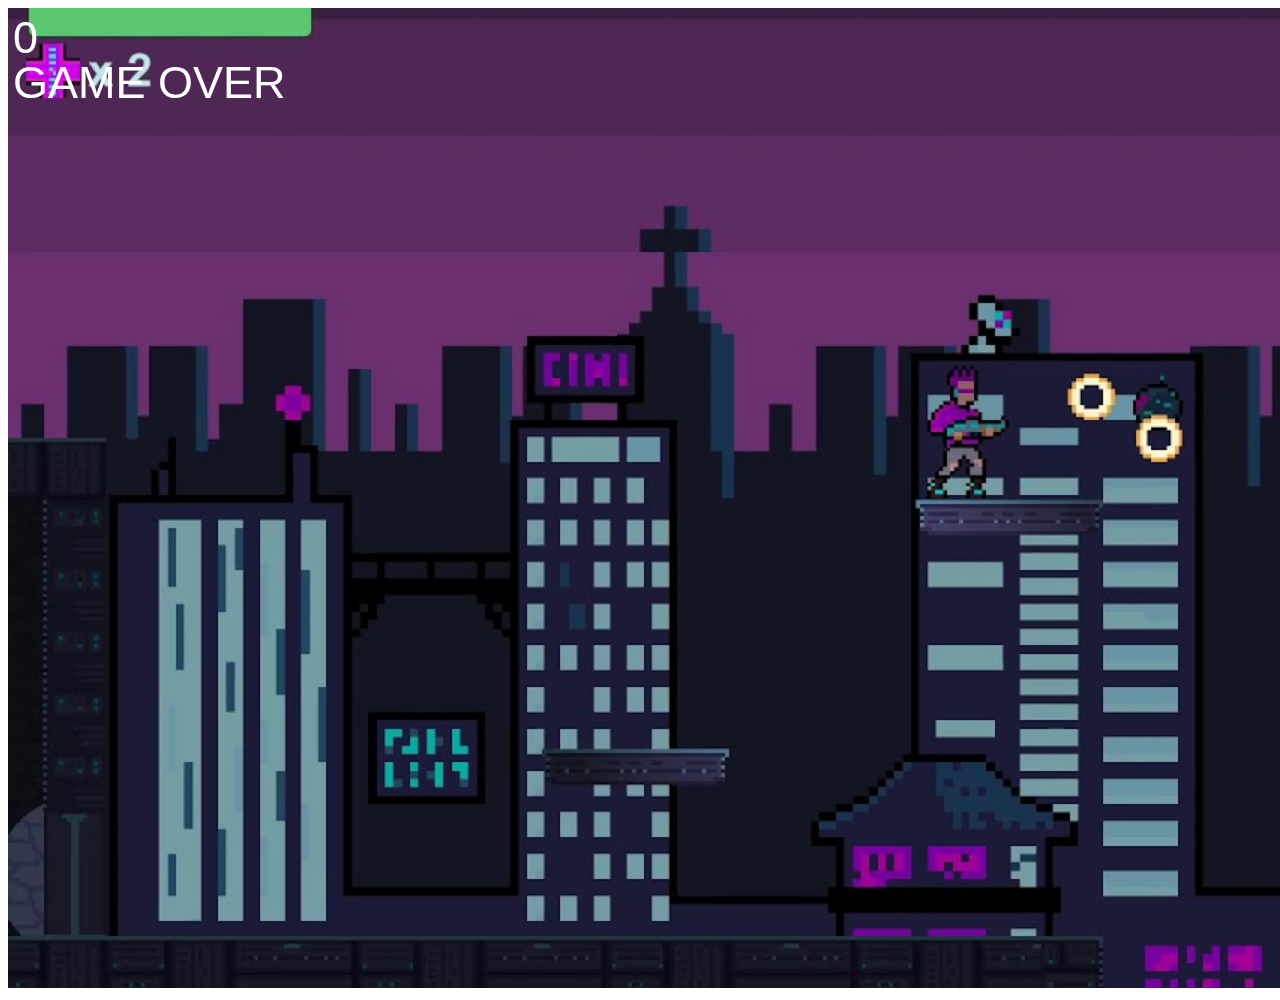
<file: cyberfly-main/cyberfly-main/cyberfly-main/TP2-2023/index.html>
<!DOCTYPE html>
<html>
    <head>
        <meta charset="UTF-8">
        <meta name="viewport", content="width=device-width, initial-scale=1.0">
        <title>CyberFly</title>
        <link rel="stylesheet" href="flappybird.css">
        <script src="flappybird.js"></script>
    </head>
    <body>
        <canvas id="board"></canvas>
    </body>
</html>
</file>
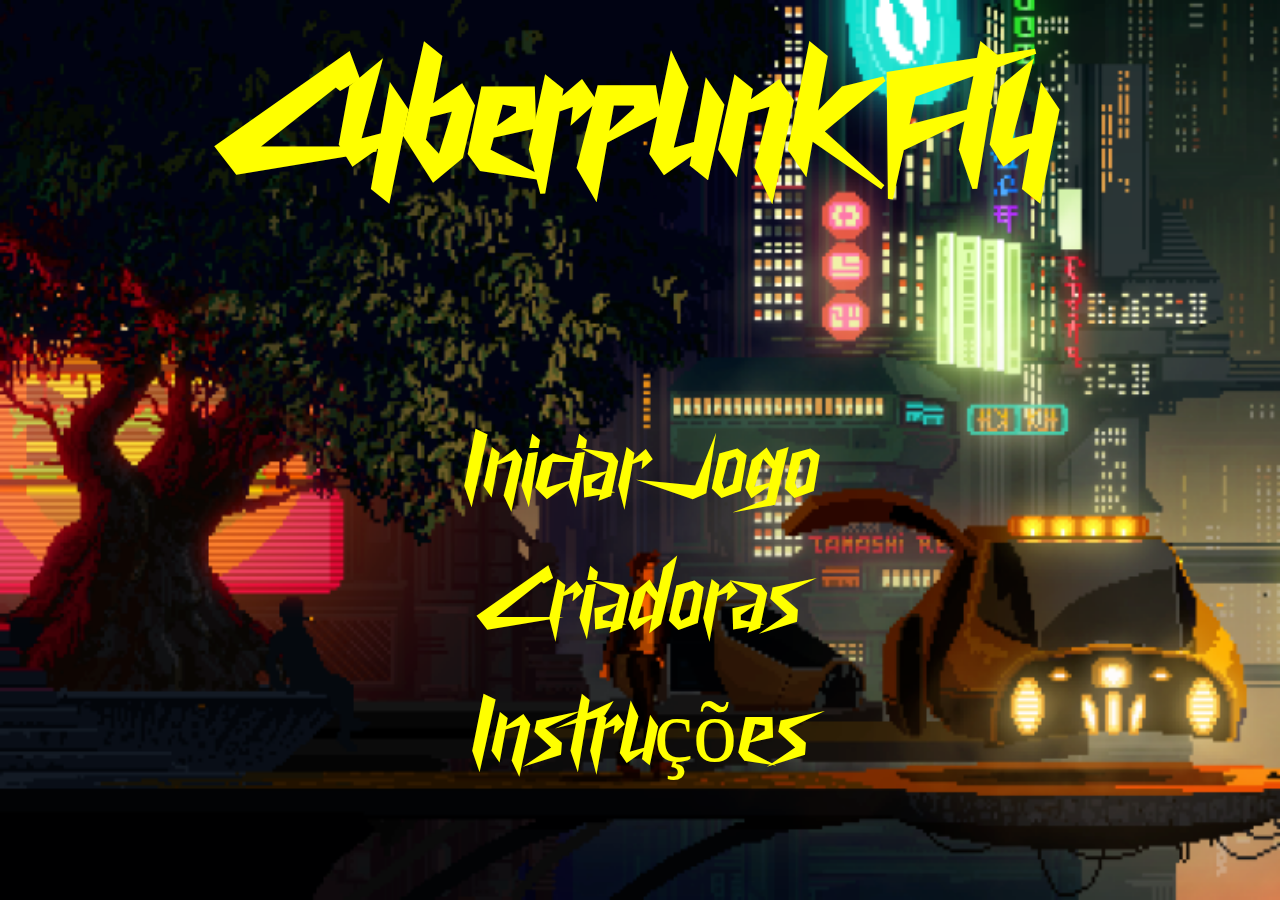
<file: cyberfly-main/cyberfly-main/cyberfly-main/TP2-2023/main.html>
<!DOCTYPE html>
<html lang="en">

<head>
    <meta charset="UTF-8">
    <meta http-equiv="X-UA-Compatible" content="IE=edge">
    <meta name="viewport" content="width=device-width, initial-scale=1.0">
    <title>CyberpunkFly</title>
    <link rel="stylesheet" href="style.css">
    <link rel="shortcut icon" href="imgs/gato-removebg-preview (2).png" type="image/x-icon">

</head>
<body>
    <nav>
        <h1>Cyberpunk Fly</h1>
    </nav>

    <div id="menu">
        <button class="botaof">
            <a href="index.html">iniciar jogo</a>
        </button>
        <br>
        <button class="botaof">
            <a href="criadoras.html">Criadoras</a>
        </button>
        <br>
        <button class="botaof" id="bmodal">
            Instruções
        </button>
    </div>

    <div class="modal">
        <header>
            <h2>Instruções</h2>
            <h2>Bem-vindo ao CyberFly</h2>
            <span class="fecha">x</span>
        </header>
        <div class="corpo">
           
            <p>Aqui vão algumas Instruções sobre como jogar nosso jogo:</p>
            <li>As teclas usadas para controlar a nave sao space ou key up (setinha)</li>
            <li>As regras são simples, você não deve tocar os pipes para conseguir uma grande pontuação</li>
            <li>A tematica é cyberpunk, mas é jogado simplesmente como um FlappyBird</li>
            <br>
             Espero que goste!
        </div>

    </div> 
    <script src="js.js">defer</script>
  <div id="mascara">

  </div>
</body>
</html>
</file>
<file: cyberfly-main/cyberfly-main/cyberfly-main/TP2-2023/flappybird.css>
@font-face {
    font-family: 'crystal';
    src: url('fontes/cyberfont.ttf') format('truetype');
}
body {
    font-family:crystal;
    text-align: center;
    background-size: cover;
    background-position: center;
    background-repeat: no-repeat;
}

#board {

    background-image: url(img/im.jpg);
    background-size: cover;
    background-position: center;
    background-repeat: no-repeat;
}
</file>
<file: cyberfly-main/cyberfly-main/cyberfly-main/TP2-2023/style.css>
@font-face {
    font-family: 'crystal';
    src: url('fontes/cyberfont.ttf') format('truetype');
}

@font-face {
    font-family: 'paragrafo';
    src: url('fontes/Merriweather-Bold.ttf') format('truetype');
}

body {
    background-image: url(imgs/pag.png);
    background-size: cover;
    background-position: center;
    background-repeat: no-repeat;
}

html,
body {
    min-height: 100%;
    padding: 0;
    margin: 0%;
    --cor-primaria: hsl(327, 62.7%, 85%);
    --cor-secundaria: hsl(327, 63%, 35%);
}
.botaof {
    display: inline-block;
    background-color: rgba(240, 248, 255, 0);
    text-transform: capitalize;
    font-size: 5em;
    padding-top: 11px;
    border: none;
}

#menu {
    position: relative;
    padding-left: 0%;
    margin-top:12em;
    display: flex;
    flex-direction: column;    
    padding-top: 1em;
    
}
.botaof {
    font-family: crystal;
    color:var(--cor-primaria);
    font-size: 5.5em;
    color: yellow;
}

a {
    text-decoration: none;
    color: inherit
}

 nav {
    display: flex;
    background-color: hsla(327, 63%, 35%, 0);
    height: 10em;
    padding-top: 3%;
    align-items: center;
    justify-content: center;
 }
 h1 {
    font-size: 10em;
    font-family: crystal;
    color: yellow ;
 }
 #inicio {
    color: white;
    background-color: rgba(137, 68, 194, 0.5);
    padding: 5em;
    opacity: 0.5;
    font-size: 120%;
    margin-right: 20%;
    margin-left: 20%;
    
 }
.modal {
    position: fixed;
    z-index: 10;
    width:50vw;
    height: 17vw;
    background-color: var(--cor-primaria);
    padding: 5em;
    margin-top: auto;
    border: 5px solid hsl(327, 62.7%, 85%);
    box-shadow: 4px 4px 8px black;
    border-radius: 5px;
    opacity: 0;
    transition: all 200ms ease-out;
}
.modal.visivel {
    opacity: 1;
    margin-left: 30%;
    transform: translate(-20%);
    top: 5em;
}
.modal > header {
    display: flex;
    font-family: crystal;
    font-size: 15px;
    justify-content: space-between;
    border-bottom: 1px solid var(--cor-primaria);
}
.modal > .corpo {
   padding-inline-start: 1em 0;
}

.modal > footer {
    display: flex;
    justify-content: space-between;
    border-bottom: 1px solid var(--cor-primaria);
    padding-top:12em;
}

span.fecha {
    background-color: var(--cor-secundaria);
    border-radius: 50%;
    display: flex;
    width: 1.25em;
    height: 1.25em;
    justify-content: center;
    align-items: center;
    cursor: pointer;
}
#mascara {
    position: fixed;
    left: 0;
    top: 0;
    right: 0;
    bottom: 0;
    background-color: var(--cor-secundaria);
    opacity: 0;
    pointer-events: none;
}
.modal.visivel ~ #mascara {
    opacity: 0.1;
    pointer-events: initial;
}
</file>
